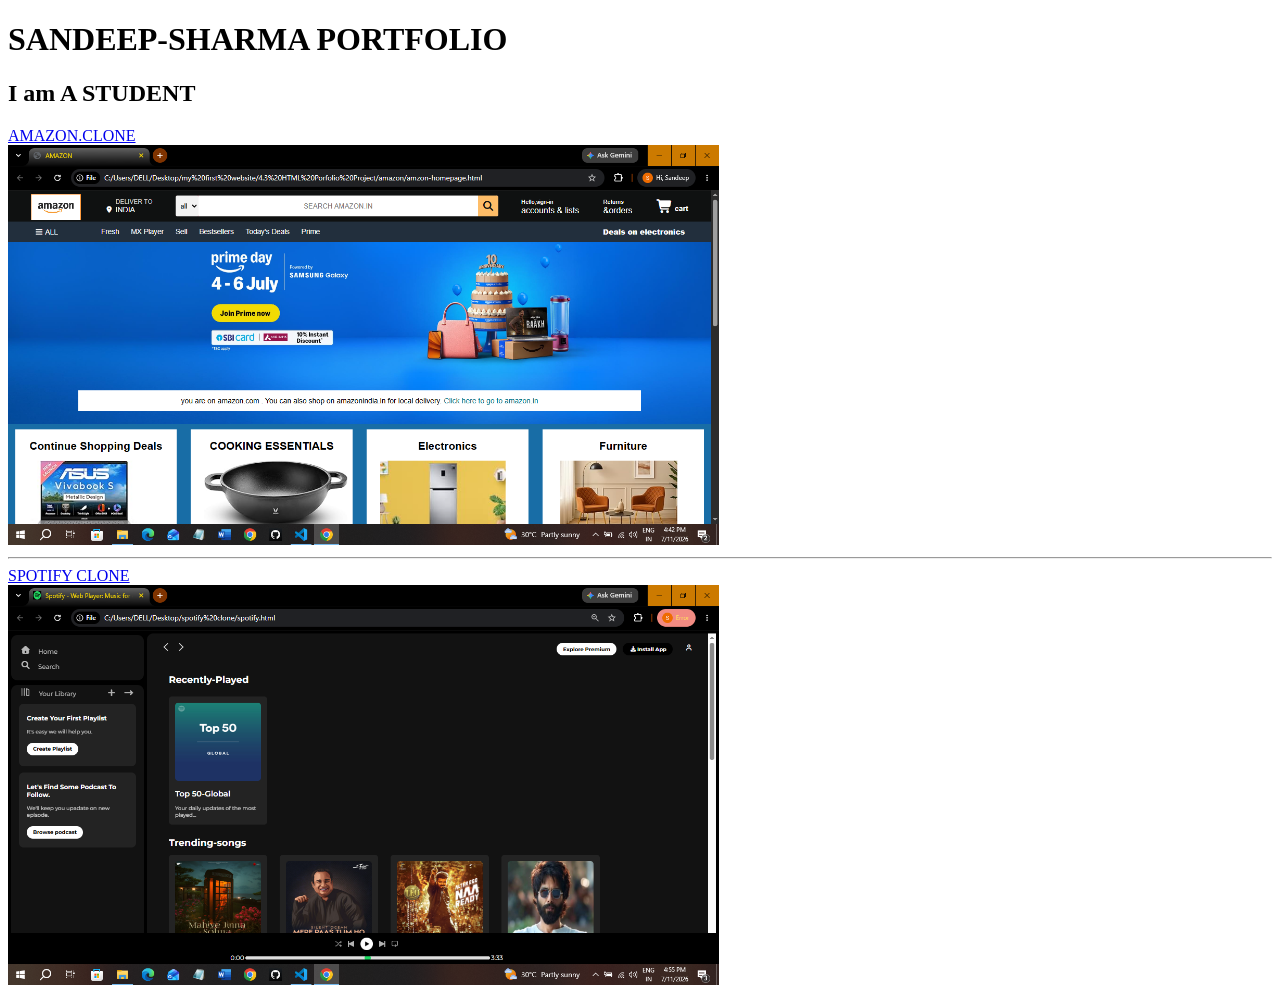
<file: index.html>
<!doctype html>
<html lang="en">
  <head>
    <meta charset="UTF-8" />
    <meta name="viewport" content="width=device-width, initial-scale=1.0" />
    <title>www.sandeepsharma.com</title>
  </head>
  <body>
    <h1>SANDEEP-SHARMA PORTFOLIO</h1>
    <h2>I am A STUDENT</h2>
    <a href="./amazon/amzon-homepage.html">AMAZON.CLONE</a>
    <br />
    <img src="./Screenshot (465).png" alt="" height="400" />
    <br />
    <hr>
    <a href="./spotify clone/spotify.html">SPOTIFY CLONE</a>
    <br>
    <img src="./Screenshot (467).png" height="400">
  </body>
</html>
</file>
